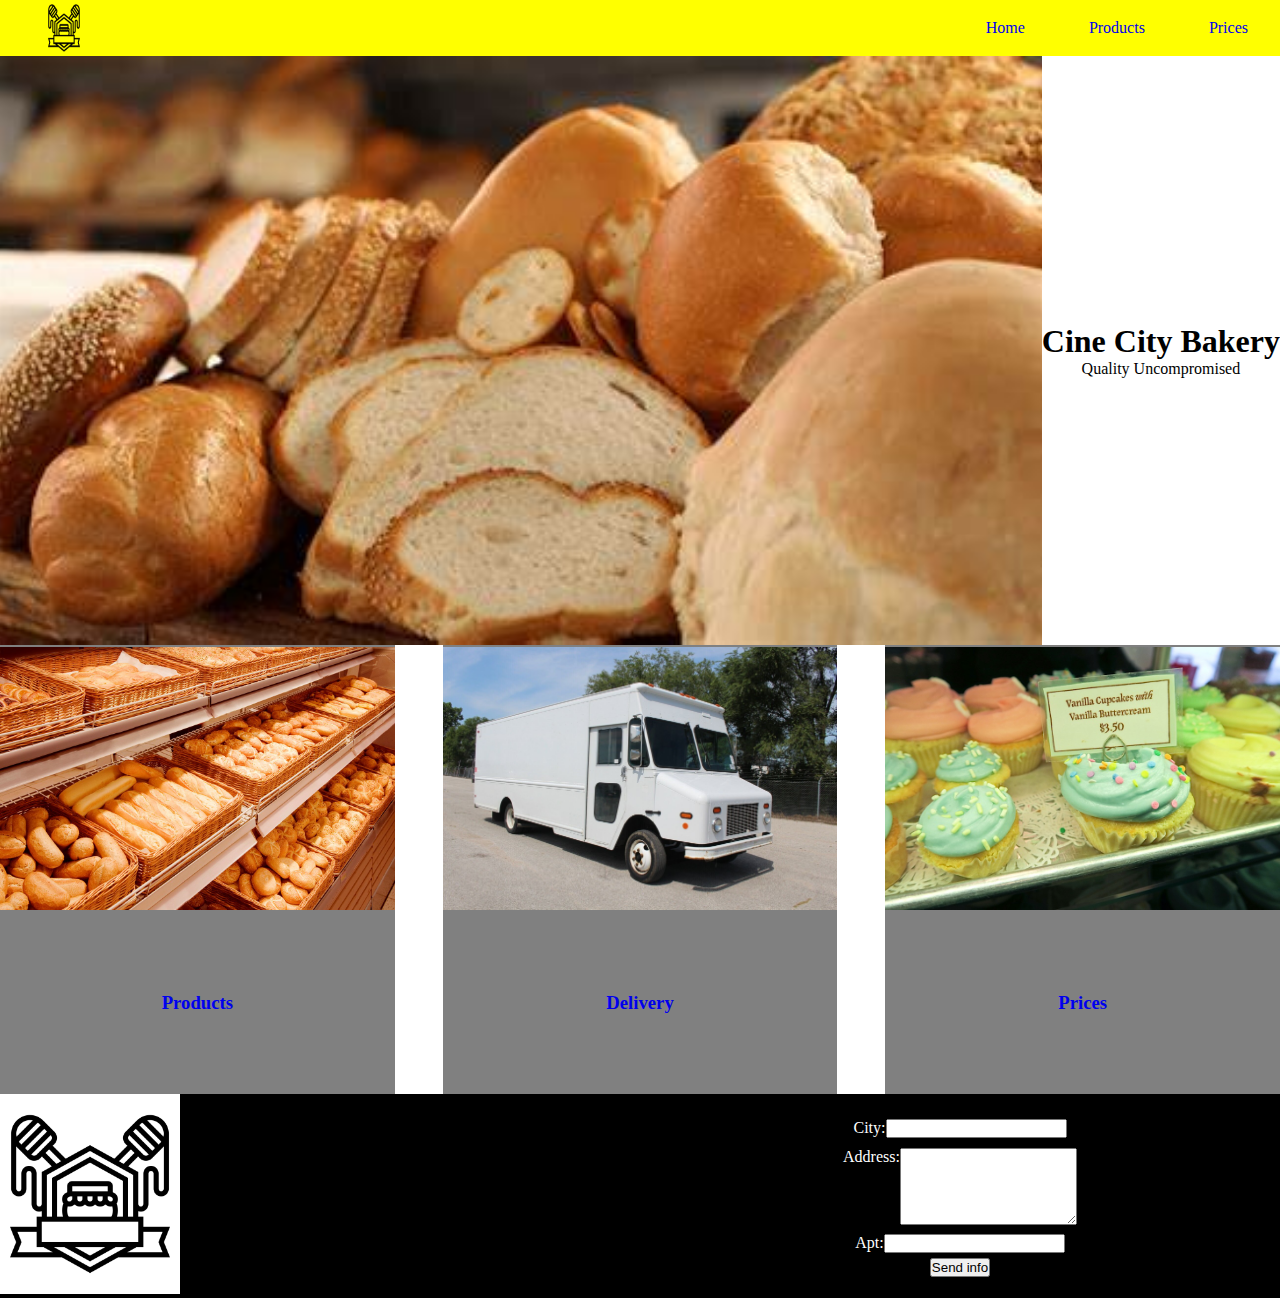
<file: index.html>
<!DOCTYPE html>
<html lang="en">
<head>
    <meta charset="UTF-8">
    <meta name="viewport" content="width=device-width, initial-scale=1.0">
    <link rel="stylesheet" href="./index.css">
    <title>Cine City Bakery</title>
</head>
<body>
    <nav>
        <img src="./images/badge.png" alt="logo" id="logo">
        <ul>
            <li><a href="/">Home</a></li>
            <li><a href="/products.html">Products</a></li>
            <li><a href="/prices.html">Prices</a></li>
        </ul>
    </nav>

    <main id="hero">
        <div class="hero-img">
            <img src="./images/loaves.jpeg" alt="">
        </div>
        <div class="hero-text">
            <h1>Cine City Bakery</h1>
            <p>Quality Uncompromised</p>
        </div>
    </main>

    <section id="services">
        <div class="section-wrapper">
            <div class="item item1">
                <div class="img">
                    <img src="./images/demand-for-bakery-products.jpg" alt="baked goods" id="prod">
                </div>
                <div class="heading">
                    <h3><a href="mtm6201-midterm/products.html">Products</a></h3>
                </div>
            </div>
            <div class="item item2">
                <div class="img">
                    <img src="/images/delivery.jpeg" alt="delivery truck" id="delivery">
                </div>
                <div class="heading">
                    <h3><a href="/">Delivery</a></h3>
                </div>
            </div>
            <div class="item item3">
                <div class="img">
                    <img src="./images/priceslist.jpeg" alt="price tag" id="price">
                </div>
                <div class="heading">
                    <h3><a href="mtm6201-midterm/prices.html">Prices</a></h3>
                </div>
            </div>
        </div>
    </section>

    <footer id="footer">
        <div>
            <img src="./images/badge.png" alt="logo" class="logo">
        </div>
        <form action=POST>
            <div class="city">
                <label for="city">City: </label>
                <input type="text" id="city">
            </div>
            <div class="city">
                <label for="address">Address: </label>
                <textarea name="address" id="address" cols="20" rows="5"></textarea>
            </div>
            <div class="apt">
                <label for="apt">Apt: </label>
                <input type="text" id="apt">
            </div>
            <button>Send info</button>
        </form>
    </footer>
</body>
</html>
</file>
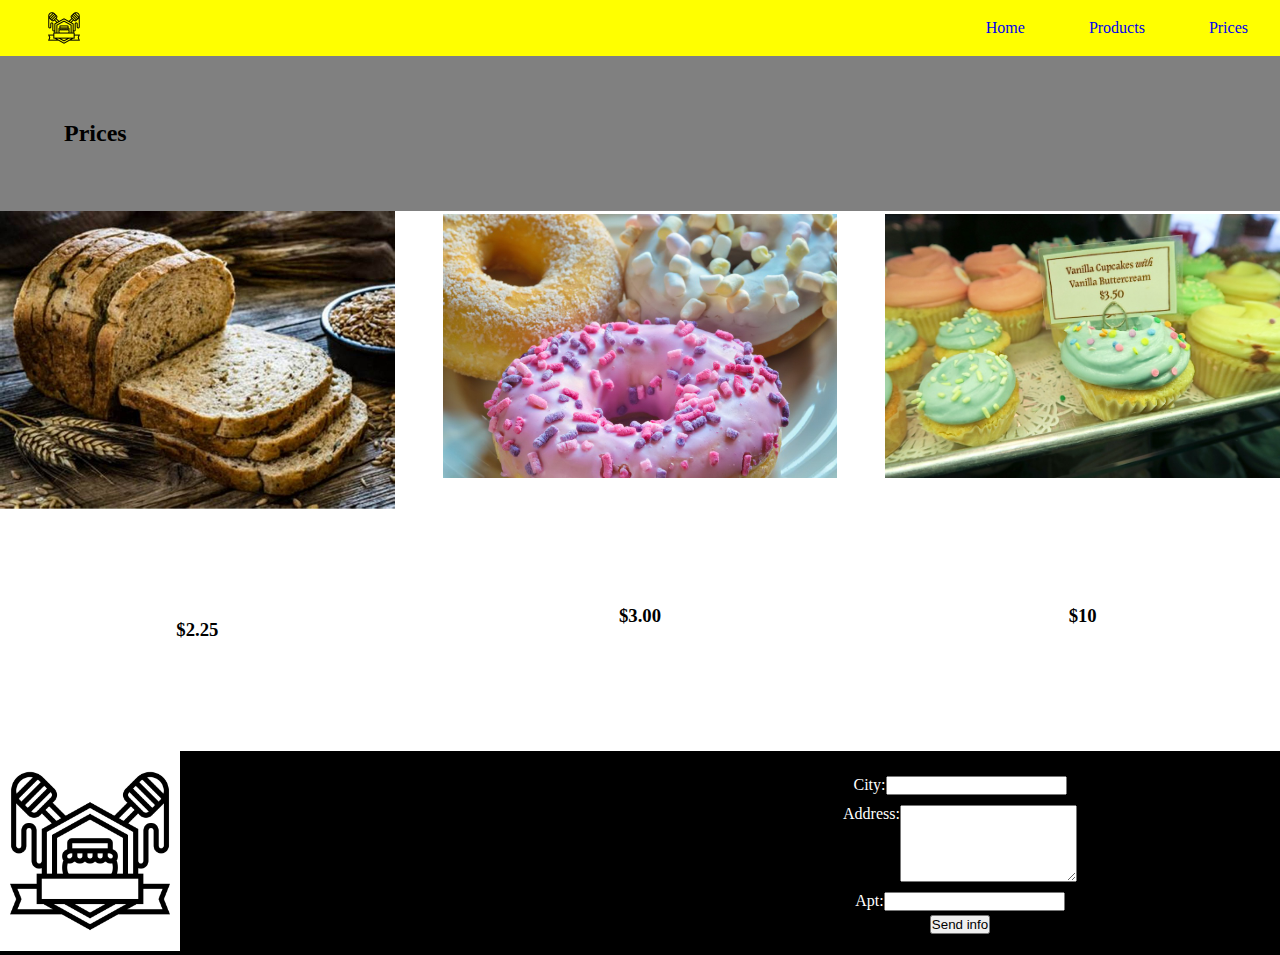
<file: prices.html>
<!DOCTYPE html>
<html lang="en">
<head>
    <meta charset="UTF-8">
    <meta name="viewport" content="width=device-width, initial-scale=1.0">
    <link rel="stylesheet" href="./prices.css">
    <title>Prices</title>
</head>
<body>
    <nav>
        <img src="./images/badge.png" alt="logo" id="logo">
        <ul>
            <li><a href="/">Home</a></li>
            <li><a href="/products.html">Products</a></li>
            <li><a href="/prices.html">Prices</a></li>
        </ul>
    </nav>
    <div class="title">
        <h2>Prices</h2>
    </div>

    <section class="prices">
        <div class="price">
            <img src="./images/wheat.jpeg" alt="bread">
            <div class="heading">
                <h3>$2.25</h3>
            </div>
        </div>
        <div class="price">
            <img src="./images/donought.jpeg" alt="donought">
            <div class="heading">
                <h3>$3.00</h3>
            </div>
        </div>
        <div class="price">
            <img src="./images/priceslist.jpeg" alt="cupcake">
            <div class="heading">
                <h3>$10</h3>
            </div>
        </div>
        
    </section>
    <footer id="footer">
        <div>
            <img src="./images/badge.png" alt="logo" class="logo">
        </div>
        <form action=POST>
            <div class="city">
                <label for="city">City: </label>
                <input type="text" id="city">
            </div>
            <div class="city">
                <label for="address">Address: </label>
                <textarea name="address" id="address" cols="20" rows="5"></textarea>
            </div>
            <div class="apt">
                <label for="apt">Apt: </label>
                <input type="text" id="apt">
            </div>
            <button>Send info</button>
        </form>
    </footer>
</body>
</html>
</file>
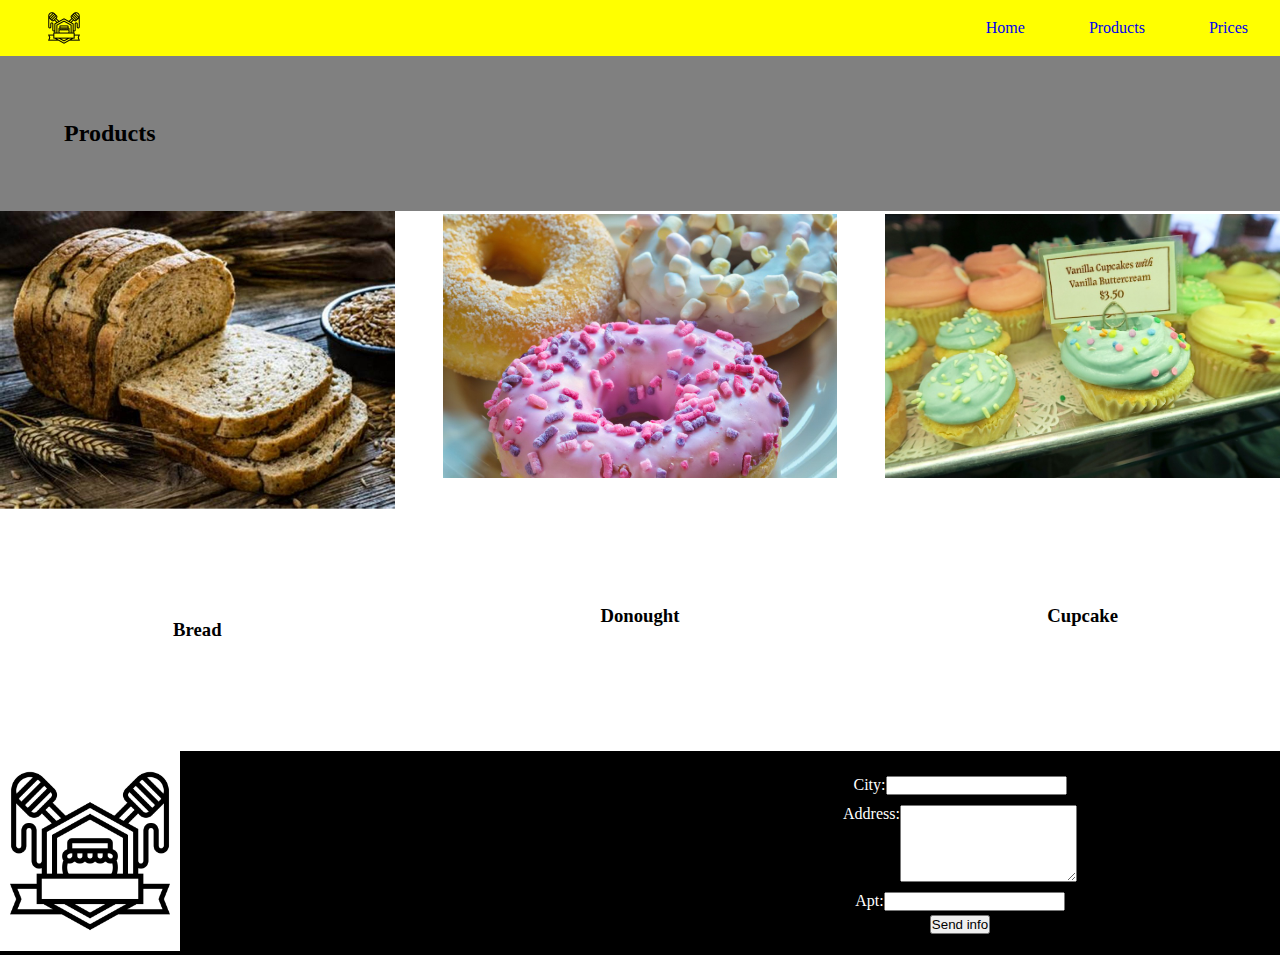
<file: products.html>
<!DOCTYPE html>
    <html lang="en">
    <head>
        <meta charset="UTF-8">
        <meta name="viewport" content="width=device-width, initial-scale=1.0">
        <link rel="stylesheet" href="./products.css">
        <title>Products</title>
    </head>
    <body>
        <nav>
            <img src="./images/badge.png" alt="logo" id="logo">
            <ul>
                <li><a href="/">Home</a></li>
                <li><a href="/products.html">Products</a></li>
                <li><a href="/prices.html">Prices</a></li>
            </ul>
        </nav>
        <div class="title">
            <h2>Products</h2>
        </div>

        <section class="products">
            <div class="product">
                <img src="./images/wheatbread.jpeg" alt="bread">
                <div class="heading">
                    <h3>Bread</h3>
                </div>
            </div>
            <div class="product">
                <img src="./images/donought.jpeg" alt="donought">
                <div class="heading">
                    <h3>Donought</h3>
                </div>
            </div>
            <div class="product">
                <img src="./images/priceslist.jpeg" alt="cupcake">
                <div class="heading">
                    <h3>Cupcake</h3>
                </div>
            </div>
            
        </section>
        <footer id="footer">
            <div>
                <img src="./images/badge.png" alt="logo" class="logo">
            </div>
            <form action=POST>
                <div class="city">
                    <label for="city">City: </label>
                    <input type="text" id="city">
                </div>
                <div class="city">
                    <label for="address">Address: </label>
                    <textarea name="address" id="address" cols="20" rows="5"></textarea>
                </div>
                <div class="apt">
                    <label for="apt">Apt: </label>
                    <input type="text" id="apt">
                </div>
                <button>Send info</button>
            </form>
        </footer>
    </body>
    </html>
</file>
<file: index.css>
*, html{
    margin: 0;
    padding: 0;
}

body{
    display: grid;
    grid-template-rows: auto auto;
    box-sizing: border-box;
    min-width: 100vw;
    height: 100vh;
}


#logo{
    width: 2em;
    height: 3em;
    margin-left: 3em;
}

.logo{
    padding: 20px 10px;
    background-color: white;
    width: 10em;
    height: 10em;
}

#burger{
    display: none;
}

a{
    text-decoration: none;
}

nav{
    position: fixed;
    z-index: 1000;
    display: flex;
    flex-direction: row;
    justify-content: space-between;
    align-items: center;
    background-color: yellow;
    height: 3.5rem;
    width: 100%;
    
}


ul{
    display: flex;
    flex-direction: row;
    
    min-width: 20vw;
}

li{
    list-style: none;
    margin: .5em 2rem;
}

main{
    margin-top: 3.5rem;
    display: grid;
    grid-auto-flow: column;
    grid-template-columns: repeat(1, 1fr);
    min-width: 100%;
    
}

section{
    display: grid;
    place-items: center;
    width: 100%;
    
}

.heading{
    padding: 5rem 2rem;
}



.hero-img img{
    object-fit: cover;
    width: 100%;
    height: 100%;
}

.hero-text{
    display: flex;
    flex-direction: column;
    align-items: center;
    justify-content: center;
    background-color: white;
}

.section-wrapper{
    display: grid;
    grid-template-columns: repeat(3, 1fr);
    min-width: 100%;
    min-height: 100%;
    gap: 3em;
}

.item{
    display: flex;
    flex-direction: column;
    
    justify-content: center;
    align-items: center;
}
.item1, .item2, .item3{
    display: flex;
    flex-direction: column;
    justify-content: flex-start;
    background-color: grey;
}

#prod, #delivery, #price{
    width: 100%;
    height: 100%;
    object-fit: contain;
    flex-basis: 1;
}

footer{
    display: grid;
    background-color: black;
    grid-template-columns: repeat(2, 1fr);
    margin-bottom: 0;
    color: white;
}


form{
    display: flex;
    flex-direction: column;
    
    align-items: start;
    justify-content: center;
    text-align: justify;
    place-items: center;
    
}

form div{
    display: flex;
    flex-direction: row;
    margin: .3em 0px;
}

@media screen and (max-width: 600px){

    main{
        grid-auto-columns: auto;
        grid-auto-flow: row;
    }

    #burger{
        display: block;
        padding: 3em 1em;
    }

    .section-wrapper{
        grid-template-columns: repeat(1, 1fr);
    }

    
}
</file>
<file: prices.css>
*, html{
    margin: 0;
    padding: 0;
}

body{
    display: grid;
    grid-template-rows: auto auto;
    box-sizing: border-box;
    min-width: 100vw;
}


a{
    text-decoration: none;
}

nav{
    position: fixed;
    z-index: 1000;
    display: flex;
    flex-direction: row;
    justify-content: space-between;
    align-items: center;
    background-color: yellow;
    height: 3.5rem;
    width: 100%;
    
}

#burger{
    display: none;
}

#logo{
    width: 2em;
    height: 3em;
    margin-left: 3em;
}


ul{
    display: flex;
    flex-direction: row;
    
    min-width: 20vw;
}

li{
    list-style: none;
    margin: .5em 2rem;
}

.title{
    margin-top: 3.5rem;
    padding: 4rem;
    background-color: grey;
}


.prices{
    
    min-width: 100%;
    display: grid;
    gap: 3em;
    grid-template-columns: repeat(3, 1fr);
    text-align: center;
}

.price {
    height: 60vh;
    display: grid;
    grid-template-rows: 1fr 1fr;
}

.heading{
    display: flex;
    align-items: center;
    justify-content: center;
}

img{
    object-fit: contain;
    width: 100%;
    height: 100%;
}



footer{
    display: grid;
    background-color: black;
    grid-template-columns: repeat(2, 1fr);
    margin-bottom: 0;
    color: white;
}

form{
    display: flex;
    flex-direction: column;
    
    align-items: start;
    justify-content: center;
    text-align: justify;
    place-items: center;
}

form div{
    display: flex;
    flex-direction: row;
    margin: .3em 0px;
}

.logo{
    padding: 20px 10px;
    background-color: white;
    width: 10em;
    height: 10em;
}
@media screen and (max-width: 600px){

    .prices{
        grid-template-columns: repeat(1, 1fr);
    }

    
}
</file>
<file: products.css>
*{
    margin: 0;
    padding: 0;
}

body{
    display: grid;
    grid-template-rows: auto auto;
    box-sizing: border-box;
    min-width: 100vw;
}


a{
    text-decoration: none;
}

nav{
    position: fixed;
    z-index: 1000;
    display: flex;
    flex-direction: row;
    justify-content: space-between;
    align-items: center;
    background-color: yellow;
    height: 3.5rem;
    width: 100%;
    
}

#burger{
    display: none;
}

#logo{
    width: 2em;
    height: 3em;
    margin-left: 3em;
}


ul{
    display: flex;
    flex-direction: row;
    
    min-width: 20vw;
}

li{
    list-style: none;
    margin: .5em 2rem;
}

.title{
    margin-top: 3.5rem;
    padding: 4rem;
    background-color: grey;
}


.products{
    min-width: 100%;
    display: grid;
    gap: 3em;
    grid-template-columns: repeat(3, 1fr);
    text-align: center;
}

.product {
    height: 60vh;
    display: grid;
    grid-template-rows: 1fr 1fr;
}

.heading{
    display: flex;
    align-items: center;
    justify-content: center;
}

img{
    object-fit: contain;
    width: 100%;
    height: 100%;
}



footer{
    display: grid;
    background-color: black;
    grid-template-columns: repeat(2, 1fr);
    margin-bottom: 0;
    color: white;
}


form{
    display: flex;
    flex-direction: column;
    
    align-items: start;
    justify-content: center;
    text-align: justify;
    place-items: center;
}

form div{
    display: flex;
    flex-direction: row;
    margin: .3em 0px;
}

.logo{
    padding: 20px 10px;
    background-color: white;
    width: 10em;
    height: 10em;
}
@media screen and (max-width: 600px){

    .products{
        grid-template-columns: repeat(1, 1fr);
    }

    
}
</file>
